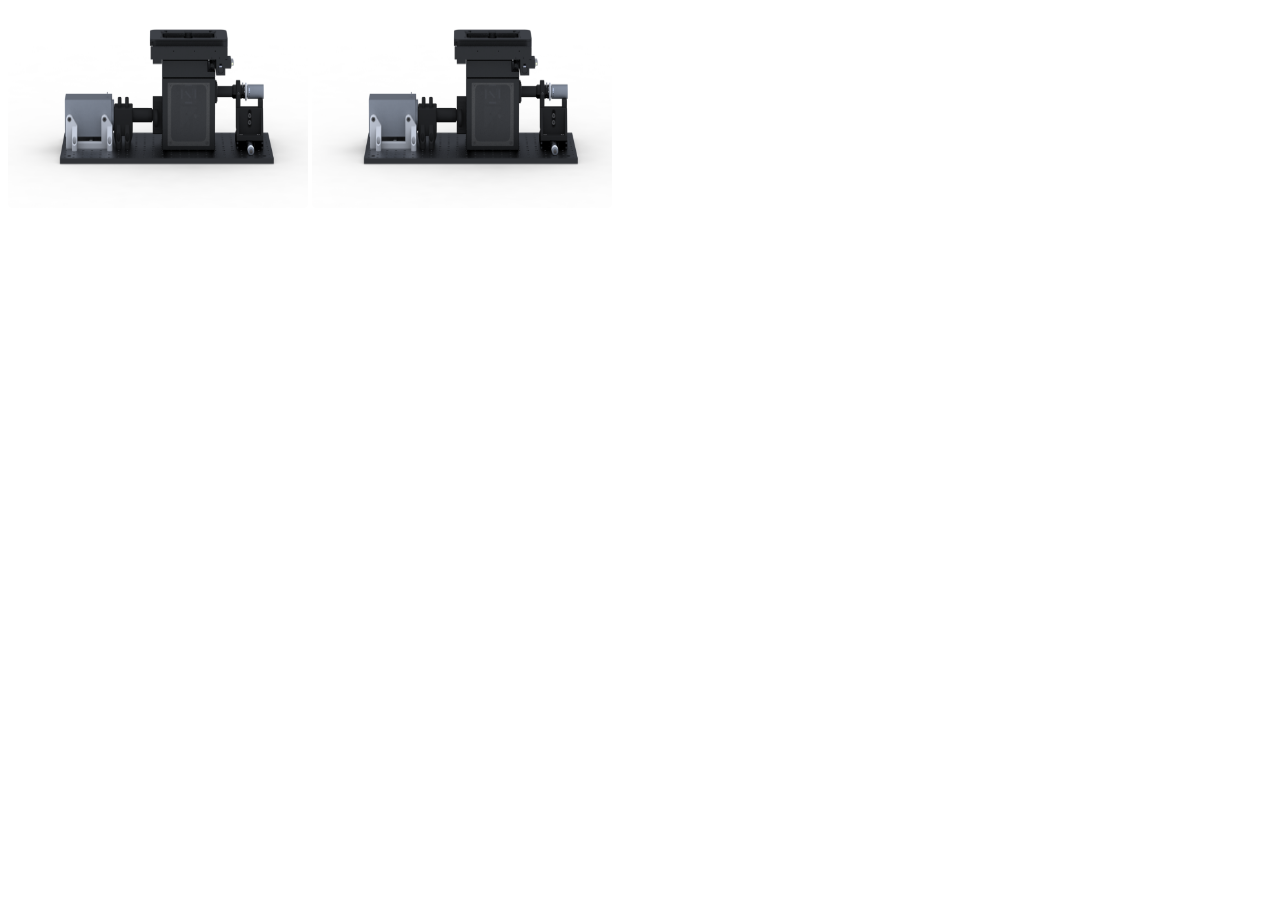
<file: miCube/image_test.html>
<html>
<head>
<style>
body {font-family: Arial, Helvetica, sans-serif;}

#popupImg {
    border-radius: 5px;
    cursor: pointer;
    transition: 0.3s;
}

/* The Modal (background) */
.modal {
    display: none; /* Hidden by default */
    position: fixed; /* Stay in place */
    z-index: 1; /* Sit on top */
    padding-top: 100px; /* Location of the box */
    left: 0;
    top: 0;
    width: 100%; /* Full width */
    height: 100%; /* Full height */
    overflow: auto; /* Enable scroll if needed */
    background-color: rgb(0,0,0); /* Fallback color */
    background-color: rgba(0,0,0,0.9); /* Black w/ opacity */
}

/* Modal Content (image) */
.modal-content {
    margin: auto;
    display: block;
    width: 80%;
}

/* Caption of Modal Image */
#caption {
    margin: auto;
    display: block;
    width: 80%;
    max-width: 700px;
    text-align: center;
    color: #ccc;
    padding: 10px 0;
    height: 150px;
}

/* Add Animation */
.modal-content, #caption {    
    -webkit-animation-name: zoom;
    -webkit-animation-duration: 0.6s;
    animation-name: zoom;
    animation-duration: 0.6s;
}

@-webkit-keyframes zoom {
    from {-webkit-transform:scale(0)} 
    to {-webkit-transform:scale(1)}
}

@keyframes zoom {
    from {transform:scale(0)} 
    to {transform:scale(1)}
}

/* The Close Button */
.close {
    position: absolute;
    top: 15px;
    right: 35px;
    color: #f1f1f1;
    font-size: 40px;
    font-weight: bold;
    transition: 0.3s;
}

.close:hover,
.close:focus {
    color: #bbb;
    text-decoration: none;
    cursor: pointer;
}

/* 100% Image Width on Smaller Screens */
@media only screen and (max-width: 700px){
    .modal-content {
        width: 100%;
    }
}
</style>
</head>
<body>
<!-- Trigger the Modal -->
<img id="popupImg" src="./images/miCube_rotated_animation/smallSize/rotated_0.png" alt="Rotated miCube" width="300" height="200">
<img id="popupImg" src="./images/miCube_rotated_animation/smallSize/rotated_0.png" alt="Rotated miCube" width="300" height="200">

<!-- The Modal -->
<div id="myModal" class="modal">

  <!-- The Close Button -->
  <span class="close">&times;</span>

  <!-- Modal Content (The Image) -->
  <img class="modal-content" id="img01">

  <!-- Modal Caption (Image Text) -->
  <div id="caption"></div>
</div>


<script>
// Get the modal
var modal = document.getElementById('myModal');

// Get the image and insert it inside the modal - use its "alt" text as a caption
var img = document.getElementById('popupImg');
var modalImg = document.getElementById("img01");
var captionText = document.getElementById("caption");
img.onclick = function(){
    modal.style.display = "block";
    modalImg.src = this.src;
    captionText.innerHTML = this.alt;
}

// Get the <span> element that closes the modal
var span = document.getElementsByClassName("close")[0];

// When the user clicks on <span> (x), close the modal
span.onclick = function() { 
    modal.style.display = "none";
}
modal.onclick = function() { 
    modal.style.display = "none";
}
</script>
</body>
</html>
</file>
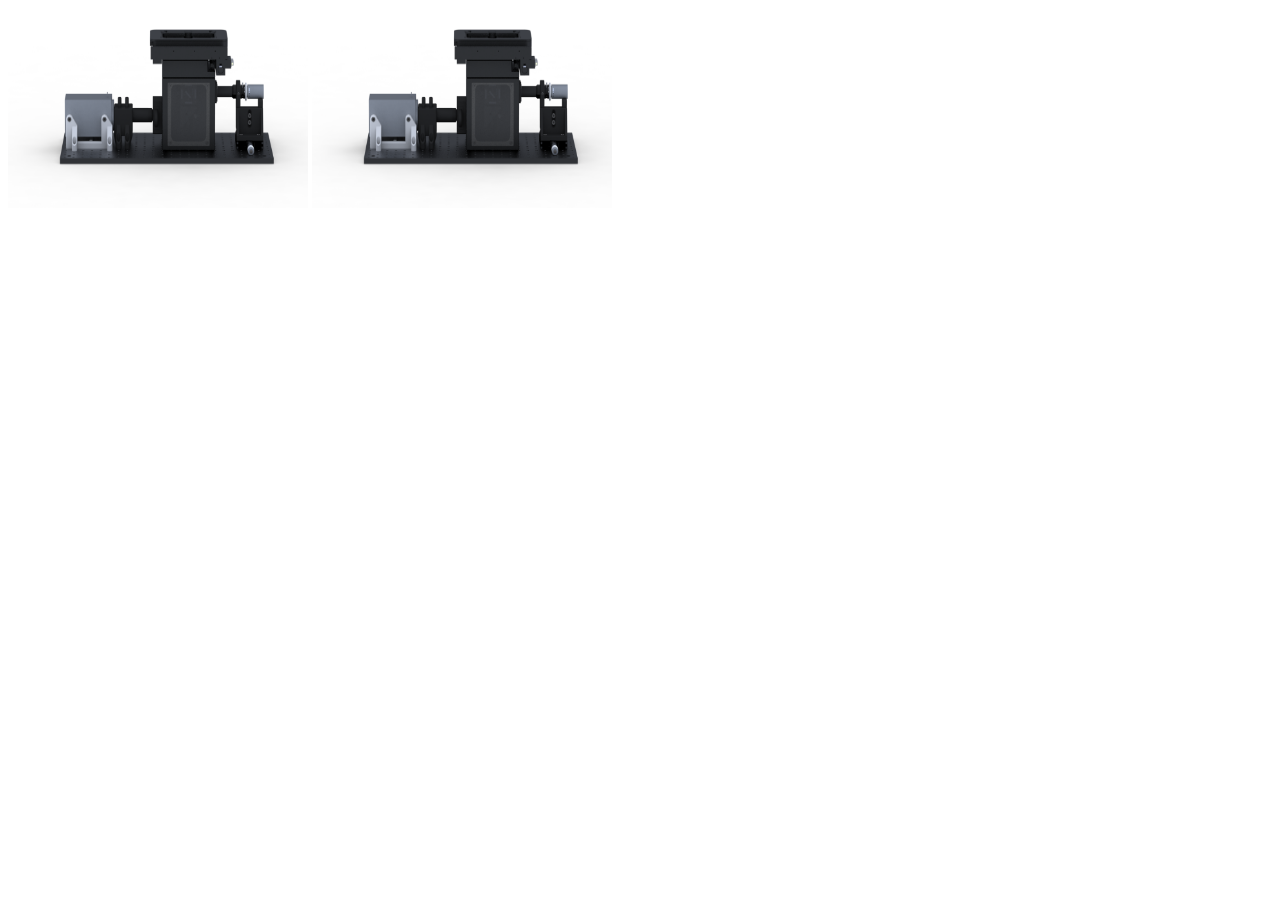
<file: miCube/image_test_v2.html>
<html>
<head>
<link rel="stylesheet" type="text/css" media="screen" href="./stylesheets/fancybox.css" />
<style type="text/css">
    a.fancybox img {
        border: none;
    } 
</style>
</head>
<body>
<!-- Trigger the Modal -->
<img class="fancybox" src="./images/miCube_rotated_animation/smallSize/rotated_0.png" title="Rotated miCube" width="300" height="200">
<img class="fancybox" src="./images/miCube_rotated_animation/smallSize/rotated_0.png" title="Rotated miCube" width="300" height="200">

<script type="text/javascript" src=".\javascript\fancybox\jquery-1.11.0.min.js"></script>
<script type="text/javascript" src=".\javascript\fancybox\jquery-migrate-1.2.1.min.js"></script>
<script type="text/javascript" src=".\javascript\fancybox\jquery.fancybox-1.3.4.js"></script>
<script type="text/javascript">
    $(function($){
        var addToAll = false;
        var gallery = true;
        var titlePosition = 'outside';
        $(addToAll ? 'img' : 'img.fancybox').each(function(){
            var $this = $(this);
            var title = $this.attr('title');
            var src = $this.attr('data-big') || $this.attr('src');
            var a = $('<a href="#" class="fancybox"></a>').attr('href', src).attr('title', title);
            $this.wrap(a);
        });
        if (gallery)
            $('a.fancybox').attr('rel', 'fancyboxgallery');
        $('a.fancybox').fancybox({
            titlePosition: titlePosition
        });
    });
    $.noConflict();
</script>
</body>
</html>
</file>
